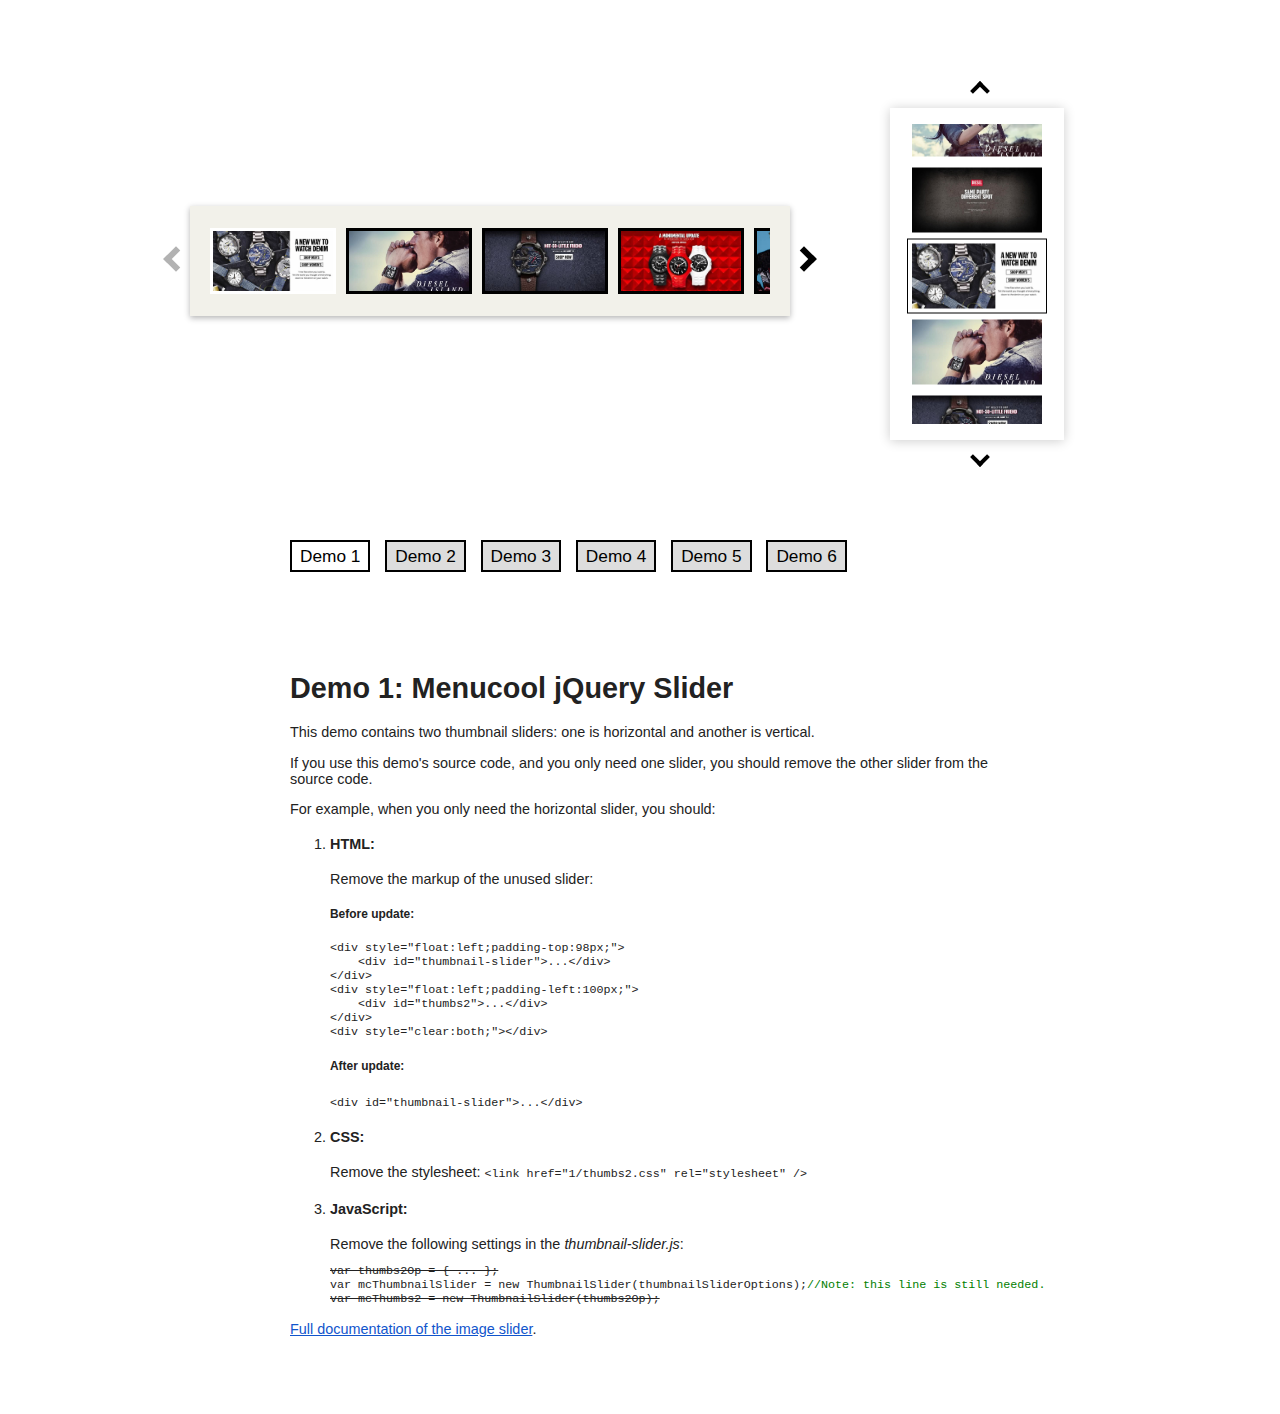
<file: slideTemp/demo1.html>
﻿<!DOCTYPE html>
<html>
<head>
    <title>Demo 1: Menucool jQuery Slider</title>
    <meta name="viewport" content="width=device-width, initial-scale=1.0" />
    <link href="1/thumbs2.css" rel="stylesheet" />
    <link href="1/thumbnail-slider.css" rel="stylesheet" type="text/css" />
    <script src="1/thumbnail-slider.js" type="text/javascript"></script>
    <style>
        body {font: normal 0.9em Arial;color: #222;}
        header {display:block; font-size:1.2em; margin-bottom:100px;}
        header a, header span {
            display: inline-block;
            padding: 4px 8px;
            margin-right: 10px;
            border: 2px solid #000;
            background: #DDD;
            color: #000;
            text-decoration: none;
            text-align: center;
            height: 20px;
        }
        header span {background:white;}
        a {color: #1155CC;}
    </style>
</head>
<body>
    <!--start-->
    <div style="max-width:900px;margin:0 auto;padding:100px 0;">

        <div style="float:left;padding-top:98px;">
            <div id="thumbnail-slider">
                <div class="inner">
                    <ul>
                        <li>
                            <a href="/">
                                <span class="thumb" style="background-image:url(img/1.jpg)">
                                    This slide demonstrates how to link the thumbnail image to another web page.
                                </span>
                            </a>
                        </li>
                        <li>
                            <a class="thumb" href="img/2.jpg"></a>
                        </li>
                        <li>
                            <a class="thumb" href="img/3.jpg"></a>
                        </li>
                        <li>
                            <a class="thumb" href="img/4.jpg"></a>
                        </li>
                        <li>
                            <a class="thumb" href="img/5.jpg"></a>
                        </li>
                        <li>
                            <a class="thumb" href="img/6.jpg"></a>
                        </li>
                        <li>
                            <a class="thumb" href="img/7.jpg"></a>
                        </li>
                        <li>
                            <a class="thumb" href="img/8.jpg"></a>
                        </li>
                        <li>
                            <a class="thumb" href="img/9.jpg"></a>
                        </li>
                        <li>
                            <a class="thumb" href="img/10.jpg"></a>
                        </li>
                        <li>
                            <a class="thumb" href="img/11.jpg"></a>
                        </li>
                        <li>
                            <a class="thumb" href="img/12.jpg"></a>
                        </li>
                    </ul>
                </div>
            </div>
        </div>

        <div style="float:left;padding-left:100px;">
            <div id="thumbs2">
                <div class="inner">
                    <ul>
                        <li>
                            <a href="/">
                                <span class="thumb" style="background-image:url(img/1.jpg)">
                                    This slide demonstrates how to link the thumbnail image to another web page.
                                </span>
                            </a>
                        </li>
                        <li>
                            <a class="thumb" href="img/2.jpg"></a>
                        </li>
                        <li>
                            <a class="thumb" href="img/3.jpg"></a>
                        </li>
                        <li>
                            <a class="thumb" href="img/4.jpg"></a>
                        </li>
                        <li>
                            <a class="thumb" href="img/5.jpg"></a>
                        </li>
                        <li>
                            <a class="thumb" href="img/6.jpg"></a>
                        </li>
                        <li>
                            <a class="thumb" href="img/7.jpg"></a>
                        </li>
                        <li>
                            <a class="thumb" href="img/8.jpg"></a>
                        </li>
                        <li>
                            <a class="thumb" href="img/9.jpg"></a>
                        </li>
                        <li>
                            <a class="thumb" href="img/10.jpg"></a>
                        </li>
                        <li>
                            <a class="thumb" href="img/11.jpg"></a>
                        </li>
                        <li>
                            <a class="thumb" href="img/12.jpg"></a>
                        </li>
                    </ul>
                </div>
            </div>
        </div>

        <div style="clear:both;"></div>

    </div>
    <!--end-->
    <div style="max-width:700px;margin:0 auto 80px;">
        <header><span>Demo 1</span> <a href="demo2.html">Demo 2</a> <a href="demo3.html">Demo 3</a> <a href="demo4.html">Demo 4</a> <a href="demo5.html">Demo 5</a> <a href="demo6.html">Demo 6</a></header>
        <h1>Demo 1: Menucool jQuery Slider</h1>
        <p>This demo contains two thumbnail sliders: one is horizontal and another is vertical.</p>
        <p>If you use this demo's source code, and you only need one slider, you should remove the other slider from the source code.</p>
        <p>For example, when you only need the horizontal slider, you should:</p>
        <ol>
            <li><h4>HTML:</h4>
            Remove the markup of the unused slider:
            <h5>Before update:</h5>
            <code><pre>&lt;div style="float:left;padding-top:98px;"&gt;
    &lt;div id="thumbnail-slider"&gt;...&lt;/div&gt;
&lt;/div&gt;
&lt;div style="float:left;padding-left:100px;"&gt;
    &lt;div id="thumbs2"&gt;...&lt;/div&gt;
&lt;/div&gt;
&lt;div style="clear:both;"&gt;&lt;/div&gt;</pre></code>
                <h5>After update:</h5>
                <code>&lt;div id="thumbnail-slider"&gt;...&lt;/div&gt;</code>
            </li>
            <li><h4>CSS:</h4>
            Remove the stylesheet:
            <code>&lt;link href="1/thumbs2.css" rel="stylesheet" /&gt;</code>
            </li>
            <li><h4>JavaScript:</h4>
            Remove the following settings in the <em>thumbnail-slider.js</em>:
            <code><pre><strike>var thumbs2Op = { ... };</strike>
var mcThumbnailSlider = new ThumbnailSlider(thumbnailSliderOptions);<span style="color:green;">//Note: this line is still needed.</span>
<strike>var mcThumbs2 = new ThumbnailSlider(thumbs2Op);</strike></pre></code>
            </li>
        </ol>
        <p><a href="http://www.menucool.com/jquery-slider">Full documentation of the image slider</a>.</p>
    </div>
</body>
</html>
</file>
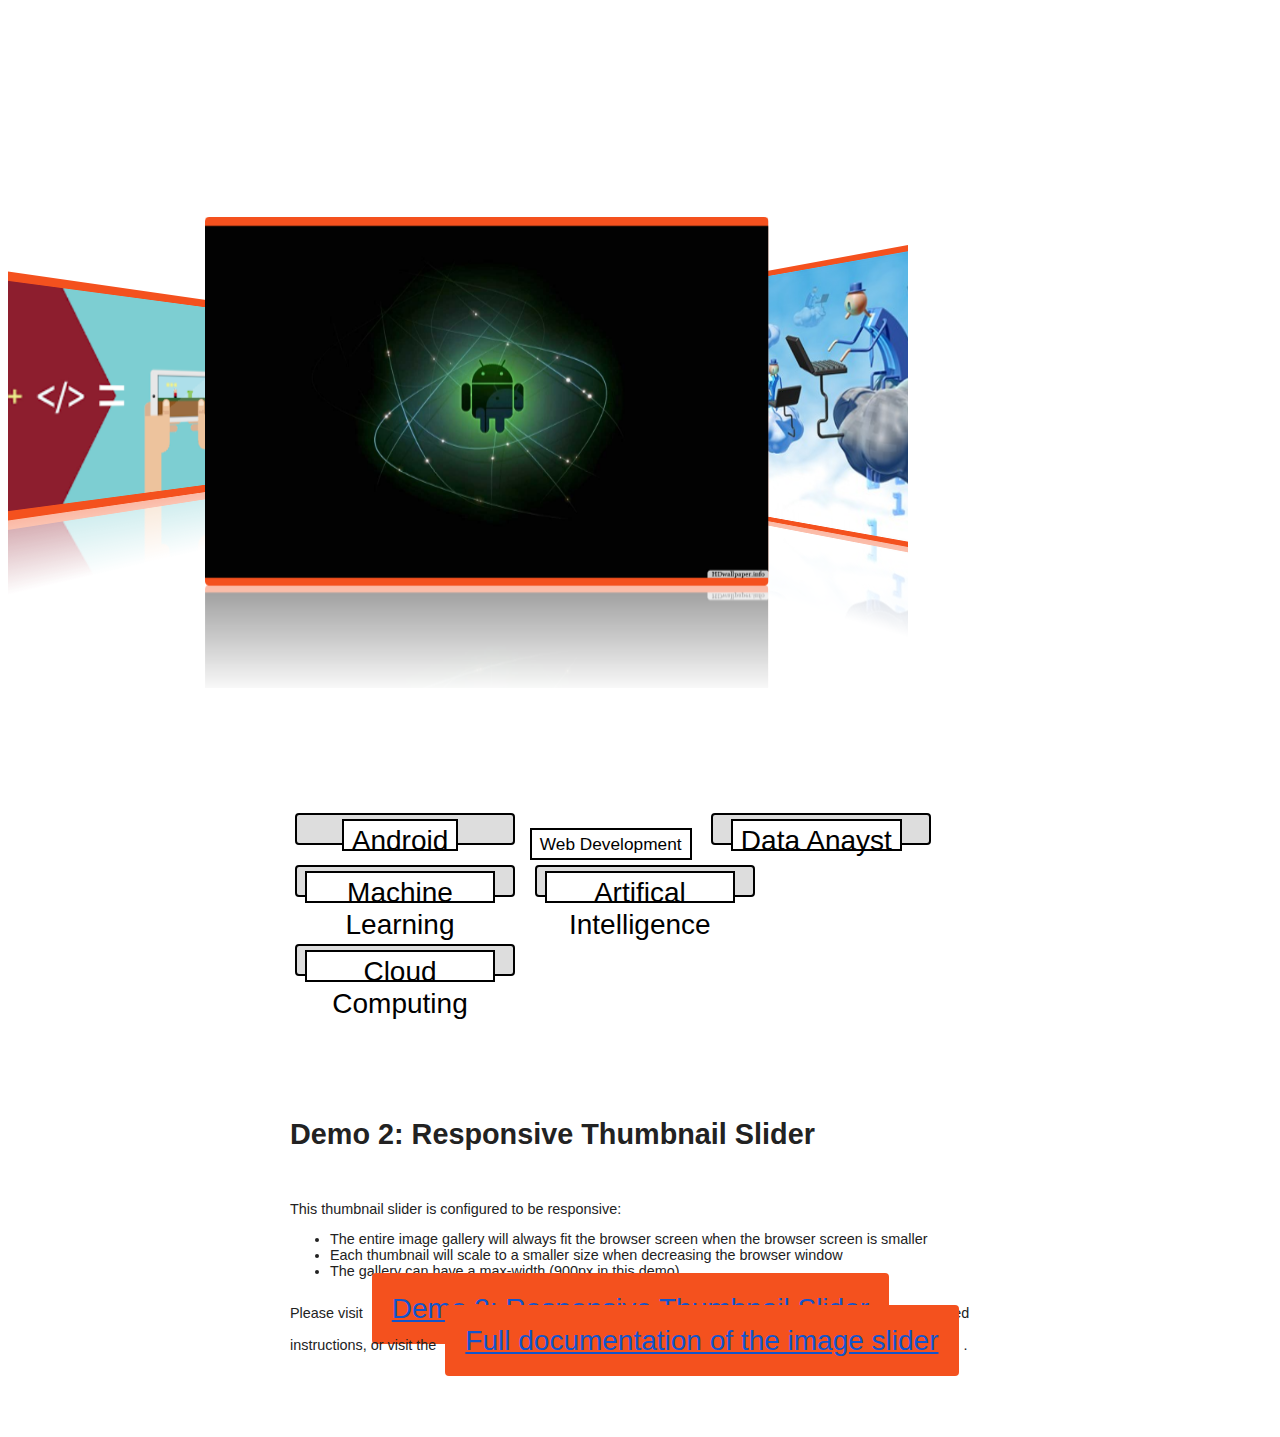
<file: slideTemp/demo2.html>
﻿<!DOCTYPE html>
<html>
<head>
    <title>Pro</title>
    <meta name="viewport" content="width=device-width, initial-scale=1.0" />
    <link href="2/thumbnail-slider.css" rel="stylesheet" type="text/css" />
    <script src="2/thumbnail-slider.js" type="text/javascript"></script>
    <style>
	
	a {
  border-radius: 4px;
  background-color: #f4511e;
  border: none;
  color: #FFFFFF;
  text-align: center;
  font-size: 28px;
  padding: 20px;
  width: 200px;
  transition: all 0.5s;
  cursor: pointer;
  margin: 5px;
}

a span {
  cursor: pointer;
  display: inline-block;
  position: relative;
  transition: 0.5s;
}

a span:after {
  content: '»';
  position: absolute;
  opacity: 0;
  top: 0;
  right: -20px;
  transition: 0.5s;
}

a:hover span {
  padding-right: 25px;
}

a:hover span:after {
  opacity: 1;
  right: 0;
}
        body {font: normal 0.9em Arial;color:#222;}
        header {display:block; font-size:1.2em;margin-bottom:100px;}
        header a, header span {
            display: inline-block;
            padding: 4px 8px;
            margin-right: 10px;
            border: 2px solid #000;
            background: #DDD;
            color: #000;
            text-decoration: none;
            text-align: center;
            height: 20px;
        }
        header span {background:white;}
        a {color: #1155CC;}
    </style>
</head>
<body>
    <!--start-->
    <div style="padding:120px 0;">
        <div id="thumbnail-slider">
            <div class="inner">
                <ul>
                    <li>
					
                        <a class="thumb" href="img/android.jpg"></a>
						
                    </li>
                    <li>
                        <a class="thumb" href="img/cloud.jpg"></a>
                    </li>
                    <li>
                        <a class="thumb" href="img/DIP.jpg"></a>
                    </li>
                    <li>
                        <a class="thumb" href="img/b5.jpg"></a>
                    </li>
                    <li>
                        <a class="thumb" href="img/Data.jpg"></a>
                    </li>
                    <li>
                        <a class="thumb" href="img/ML.jpg"></a>
                    </li>
                    <li>
                        <a class="thumb" href="img/Soft.jpg"></a>
                    </li>
                    <li>
                        <a class="thumb" href="img/Web.jpg"></a>
                    </li>
                    <li>
                        <a class="thumb" href="img/IOT.jpg"></a>
                    </li>
                    <li>
                        <a class="thumb" href="img/Game.png"></a>
                    </li>
                </ul>
            </div>
        </div>
    </div>
    <!--end-->
    <div style="width:700px;margin:0px auto 80px;">
        <header><a href="demo1.html"><span>Android</span></a> <span>Web Development</span> <a href="demo3.html"><span>Data Anayst</span</a> <a href="demo4.html"><span>Machine Learning</span></a> <a href="demo5.html"><span>Artifical Intelligence</span></a> <a href="demo6.html"><span>Cloud Computing</span></a></header>
        <h1>Demo 2: Responsive Thumbnail Slider</h1>
        <p>&nbsp;</p>
        <p>This thumbnail slider is configured to be responsive:</p>
        <ul>
            <li>The entire image gallery will always fit the browser screen when the browser screen is smaller</li>
            <li>Each thumbnail will scale to a smaller size when decreasing the browser window</li>
            <li>The gallery can have a max-width (900px in this demo)</li>
        </ul>
        <p>Please visit <a href="http://www.menucool.com/slider/thumbnail-slider-demo-2">Demo 2: Responsive Thumbnail Slider</a> for detailed instructions, or visit
        the <a href="http://www.menucool.com/jquery-slider">Full documentation of the image slider</a>.</p>
    </div>
</body>
</html>
</file>
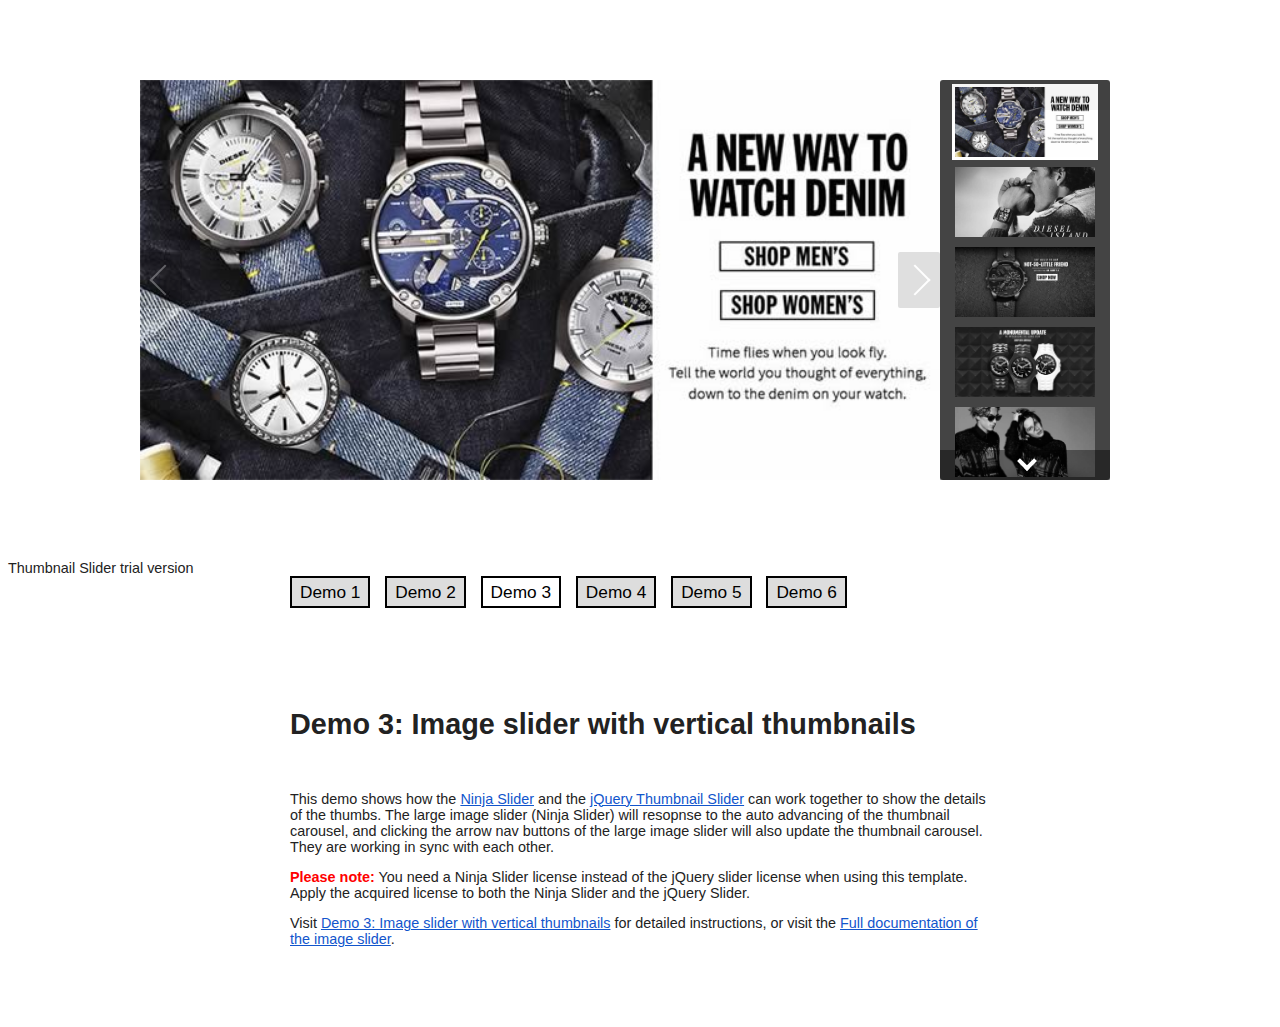
<file: slideTemp/demo3.html>
﻿<!DOCTYPE html>
<html>
<head>
    <title>Demo 3: Image slider with vertical thumbnails</title>
    <meta name="viewport" content="width=device-width, initial-scale=1.0" />
    <link href="3/ninja-slider.css" rel="stylesheet" />
    <script src="3/ninja-slider.js"></script>
    <link href="3/thumbnail-slider.css" rel="stylesheet" type="text/css" />
    <script src="3/thumbnail-slider.js" type="text/javascript"></script>
    <style>
        body {font: normal 0.9em Arial;color:#222;}
        header {display:block; font-size:1.2em;margin-bottom:100px;}
        header a, header span {
            display: inline-block;
            padding: 4px 8px;
            margin-right: 10px;
            border: 2px solid #000;
            background: #DDD;
            color: #000;
            text-decoration: none;
            text-align: center;
            height: 20px;
        }
        header span {background:white;}
        a {color: #1155CC;}
    </style>
</head>
<body>
    <!--start-->
    <div style="width:1000px;margin:80px auto;">
        <div id="ninja-slider" style="float:left;">
            <div class="slider-inner">
                <ul>
                    <li><a class="ns-img" href="img/1.jpg"></a></li>
                    <li><a class="ns-img" href="img/2.jpg"></a></li>
                    <li><a class="ns-img" href="img/3.jpg"></a></li>
                    <li><a class="ns-img" href="img/4.jpg"></a></li>
                    <li><a class="ns-img" href="img/5.jpg"></a></li>
                    <li><a class="ns-img" href="img/6.jpg"></a></li>
                    <li><a class="ns-img" href="img/7.jpg"></a></li>
                    <li><a class="ns-img" href="img/8.jpg"></a></li>
                    <li><a class="ns-img" href="img/9.jpg"></a></li>
                    <li><a class="ns-img" href="img/10.jpg"></a></li>
                    <li><a class="ns-img" href="img/11.jpg"></a></li>
                    <li><a class="ns-img" href="img/12.jpg"></a></li>
                </ul>
                <div class="fs-icon" title="Expand/Close"></div>
            </div>
        </div>
        <div id="thumbnail-slider" style="float:left;">
            <div class="inner">
                <ul>
                    <li>
                        <a class="thumb" href="img/1.jpg"></a>
                    </li>
                    <li>
                        <a class="thumb" href="img/2.jpg"></a>
                    </li>
                    <li>
                        <a class="thumb" href="img/3.jpg"></a>
                    </li>
                    <li>
                        <a class="thumb" href="img/4.jpg"></a>
                    </li>
                    <li>
                        <a class="thumb" href="img/5.jpg"></a>
                    </li>
                    <li>
                        <a class="thumb" href="img/6.jpg"></a>
                    </li>
                    <li>
                        <a class="thumb" href="img/7.jpg"></a>
                    </li>
                    <li>
                        <a class="thumb" href="img/8.jpg"></a>
                    </li>
                    <li>
                        <a class="thumb" href="img/9.jpg"></a>
                    </li>
                    <li>
                        <a class="thumb" href="img/10.jpg"></a>
                    </li>
                    <li>
                        <a class="thumb" href="img/11.jpg"></a>
                    </li>
                    <li>
                        <a class="thumb" href="img/12.jpg"></a>
                    </li>
                </ul>
            </div>
        </div>
        <div style="clear:both;"></div>
    </div>
    <!--end-->
    <div style="width:700px;margin:0 auto 80px;">
        <header><a href="demo1.html">Demo 1</a> <a href="demo2.html">Demo 2</a> <span>Demo 3</span> <a href="demo4.html">Demo 4</a> <a href="demo5.html">Demo 5</a> <a href="demo6.html">Demo 6</a></header>
        <h1>Demo 3: Image slider with vertical thumbnails</h1>
        <p>&nbsp;</p>
        <p>
            This demo shows how the <a href="http://www.menucool.com/responsive-slider">Ninja Slider</a> and the <a href="http://www.menucool.com/jquery-slider">jQuery Thumbnail Slider</a> can work together to show the details of the thumbs.
   The large image slider (Ninja Slider) will resopnse to the auto advancing of the thumbnail carousel,
   and clicking the arrow nav buttons of the large image slider will also update the thumbnail carousel. They are working in sync with each other.
        </p>
        <p><b style="color:red;">Please note:</b> You need a Ninja Slider license instead of the jQuery slider license when using this template. Apply the acquired license to both the Ninja Slider and the jQuery Slider.</p>
        <p>
            Visit <a href="http://www.menucool.com/slider/thumbnail-slider-demo-3">Demo 3: Image slider with vertical thumbnails</a> for detailed instructions, or
            visit the <a href="http://www.menucool.com/jquery-slider">Full documentation of the image slider</a>.
        </p>
    </div>
</body>
</html>
</file>
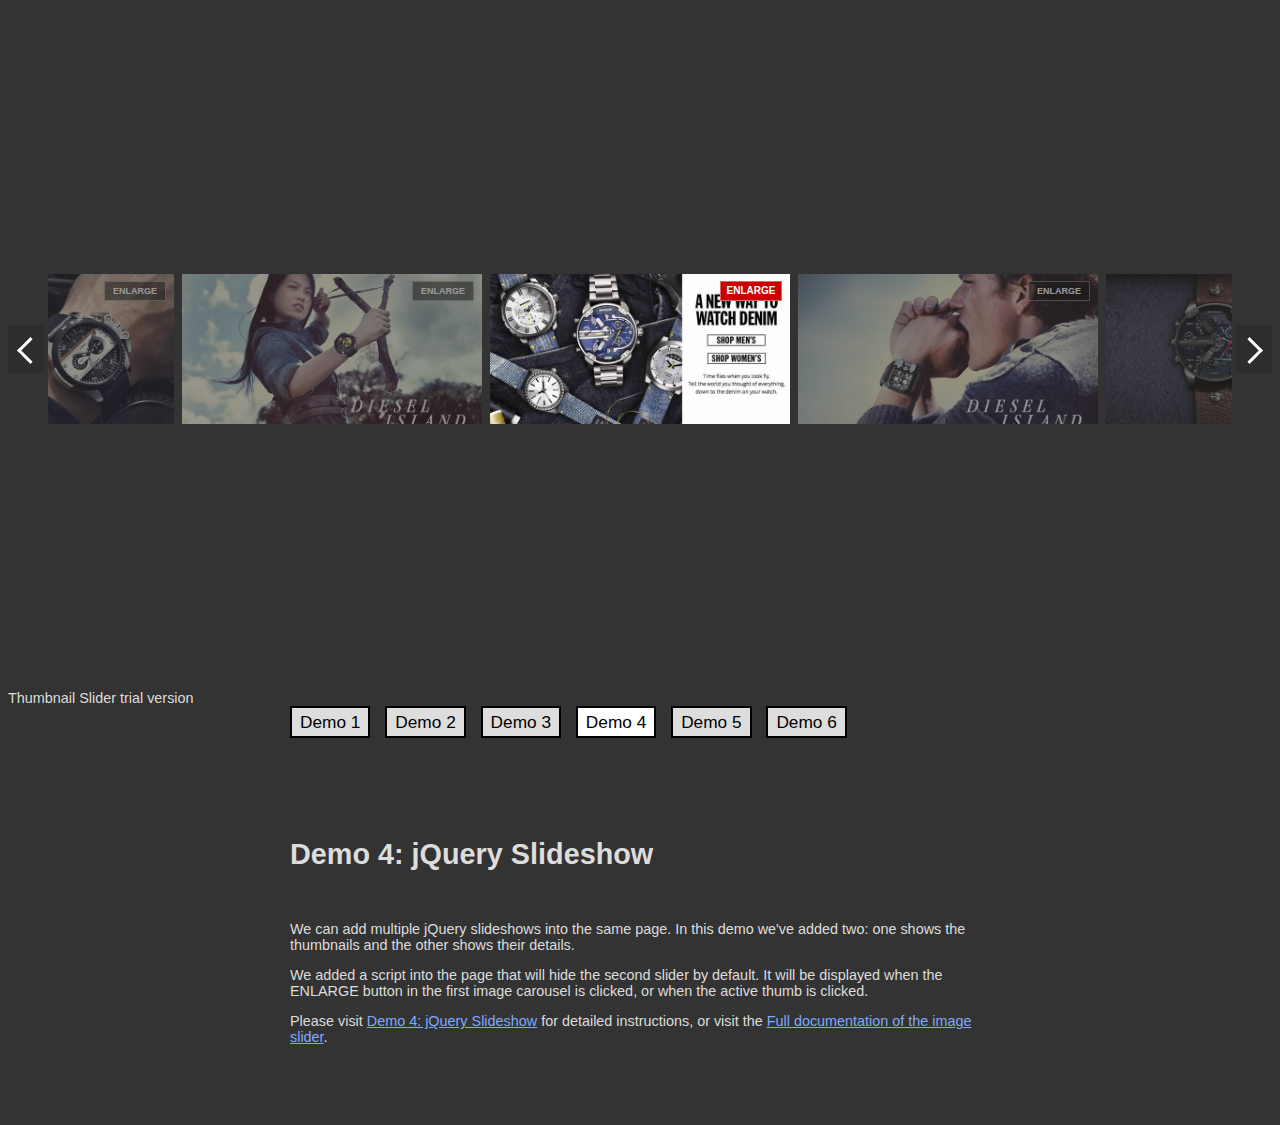
<file: slideTemp/demo4.html>
﻿<!DOCTYPE html>
<html>
<head>
    <title>Demo 4: jQuery Slideshow</title>
    <meta name="viewport" content="width=device-width, initial-scale=1.0" />
    <link href="4/thumbs2.css" rel="stylesheet" />
    <link href="4/thumbnail-slider.css" rel="stylesheet" />
    <script src="4/thumbnail-slider.js" type="text/javascript"></script>
    <style>
        body {font: normal 0.9em Arial;color:#ddd;background:#333;}
        header {display:block; font-size:1.2em;margin-bottom:100px;}
        header a, header span {
            display: inline-block;
            padding: 4px 8px;
            margin-right: 10px;
            border: 2px solid #000;
            background: #DDD;
            color: #000;
            text-decoration: none;
            text-align: center;
            height: 20px;
        }
        header span {background:white;}
        a {color:#7fa9fe;}
    </style>
</head>
<body>
    <!--start-->
    <div style="padding:260px 0;background:#333;">
        <div id="thumbnail-slider">
            <div class="inner">
                <ul>
                    <li>
                        <a class="thumb" href="img/1.jpg"></a>
                    </li>
                    <li>
                        <a class="thumb" href="img/2.jpg"></a>
                    </li>
                    <li>
                        <a class="thumb" href="img/3.jpg"></a>
                    </li>
                    <li>
                        <a class="thumb" href="img/4.jpg"></a>
                    </li>
                    <li>
                        <a class="thumb" href="img/5.jpg"></a>
                    </li>
                    <li>
                        <a class="thumb" href="img/6.jpg"></a>
                    </li>
                    <li>
                        <a class="thumb" href="img/7.jpg"></a>
                    </li>
                    <li>
                        <a class="thumb" href="img/8.jpg"></a>
                    </li>
                    <li>
                        <a class="thumb" href="img/9.jpg"></a>
                    </li>
                    <li>
                        <a class="thumb" href="img/10.jpg"></a>
                    </li>
                    <li>
                        <a class="thumb" href="img/11.jpg"></a>
                    </li>
                    <li>
                        <a class="thumb" href="img/2.jpg"></a>
                    </li>
                    <li>
                        <a class="thumb" href="img/3.jpg"></a>
                    </li>
                    <li>
                        <a class="thumb" href="img/4.jpg"></a>
                    </li>
                    <li>
                        <a class="thumb" href="img/5.jpg"></a>
                    </li>
                    <li>
                        <a class="thumb" href="img/6.jpg"></a>
                    </li>
                    <li>
                        <a class="thumb" href="img/7.jpg"></a>
                    </li>
                    <li>
                        <a class="thumb" href="img/8.jpg"></a>
                    </li>
                    <li>
                        <a class="thumb" href="img/9.jpg"></a>
                    </li>
                    <li>
                        <a class="thumb" href="img/10.jpg"></a>
                    </li>
                    <li>
                        <a class="thumb" href="img/11.jpg"></a>
                    </li>
                </ul>
            </div>
        </div>
        <div id="thumbs2" style="display:none;">
            <div class="inner">
                <ul>
                    <li>
                        <a class="thumb" href="img/1.jpg"></a>
                    </li>
                    <li>
                        <a class="thumb" href="img/2.jpg"></a>
                    </li>
                    <li>
                        <a class="thumb" href="img/3.jpg"></a>
                    </li>
                    <li>
                        <a class="thumb" href="img/4.jpg"></a>
                    </li>
                    <li>
                        <a class="thumb" href="img/5.jpg"></a>
                    </li>
                    <li>
                        <a class="thumb" href="img/6.jpg"></a>
                    </li>
                    <li>
                        <a class="thumb" href="img/7.jpg"></a>
                    </li>
                    <li>
                        <a class="thumb" href="img/8.jpg"></a>
                    </li>
                    <li>
                        <a class="thumb" href="img/9.jpg"></a>
                    </li>
                    <li>
                        <a class="thumb" href="img/10.jpg"></a>
                    </li>
                    <li>
                        <a class="thumb" href="img/11.jpg"></a>
                    </li>
                    <li>
                        <a class="thumb" href="img/2.jpg"></a>
                    </li>
                    <li>
                        <a class="thumb" href="img/3.jpg"></a>
                    </li>
                    <li>
                        <a class="thumb" href="img/4.jpg"></a>
                    </li>
                    <li>
                        <a class="thumb" href="img/5.jpg"></a>
                    </li>
                    <li>
                        <a class="thumb" href="img/6.jpg"></a>
                    </li>
                    <li>
                        <a class="thumb" href="img/7.jpg"></a>
                    </li>
                    <li>
                        <a class="thumb" href="img/8.jpg"></a>
                    </li>
                    <li>
                        <a class="thumb" href="img/9.jpg"></a>
                    </li>
                    <li>
                        <a class="thumb" href="img/10.jpg"></a>
                    </li>
                    <li>
                        <a class="thumb" href="img/11.jpg"></a>
                    </li>
                </ul>
            </div>
            <div id="closeBtn">CLOSE</div>
        </div>

        <script>
            //Note: this script should be placed at the bottom of the page, or after the slider markup. It cannot be placed in the head section of the page.
            var thumbs1 = document.getElementById("thumbnail-slider");
            var thumbs2 = document.getElementById("thumbs2");
            var closeBtn = document.getElementById("closeBtn");
            var slides = thumbs1.getElementsByTagName("li");
            for (var i = 0; i < slides.length; i++) {
                slides[i].index = i;
                slides[i].onclick = function (e) {
                    var li = this;
                    var clickedEnlargeBtn = false;
                    if (e.offsetX > 220 && e.offsetY < 25) clickedEnlargeBtn = true;
                    if (li.className.indexOf("active") != -1 || clickedEnlargeBtn) {
                        thumbs2.style.display = "block";
                        mcThumbs2.init(li.index);
                    }
                };
            }

            thumbs2.onclick = closeBtn.onclick = function (e) {
                //This event will be triggered only when clicking the area outside the thumbs or clicking the CLOSE button
                thumbs2.style.display = "none";
            };
        </script>
    </div>
    <!--end-->
    <div style="max-width:700px;margin:0 auto 80px;background:#333;">
        <header><a href="demo1.html">Demo 1</a> <a href="demo2.html">Demo 2</a> <a href="demo3.html">Demo 3</a> <span>Demo 4</span> <a href="demo5.html">Demo 5</a> <a href="demo6.html">Demo 6</a></header>
        <h1>Demo 4: jQuery Slideshow</h1>
        <p>&nbsp;</p>
        <p>
            We can add multiple jQuery slideshows into the same page. In this demo we've added two: one shows the thumbnails and the other shows their details.
        </p>
        <p>We added a script into the page that will hide the second slider by default. It will be displayed when the ENLARGE button in the first image carousel is clicked, or when the active thumb is clicked.</p>
        <p>Please visit <a href="http://www.menucool.com/slider/jquery-slideshow">Demo 4: jQuery Slideshow</a> for detailed instructions, or visit the <a href="http://www.menucool.com/jquery-slider">Full documentation of the image slider</a>.</p>

    </div>
</body>
</html>
</file>
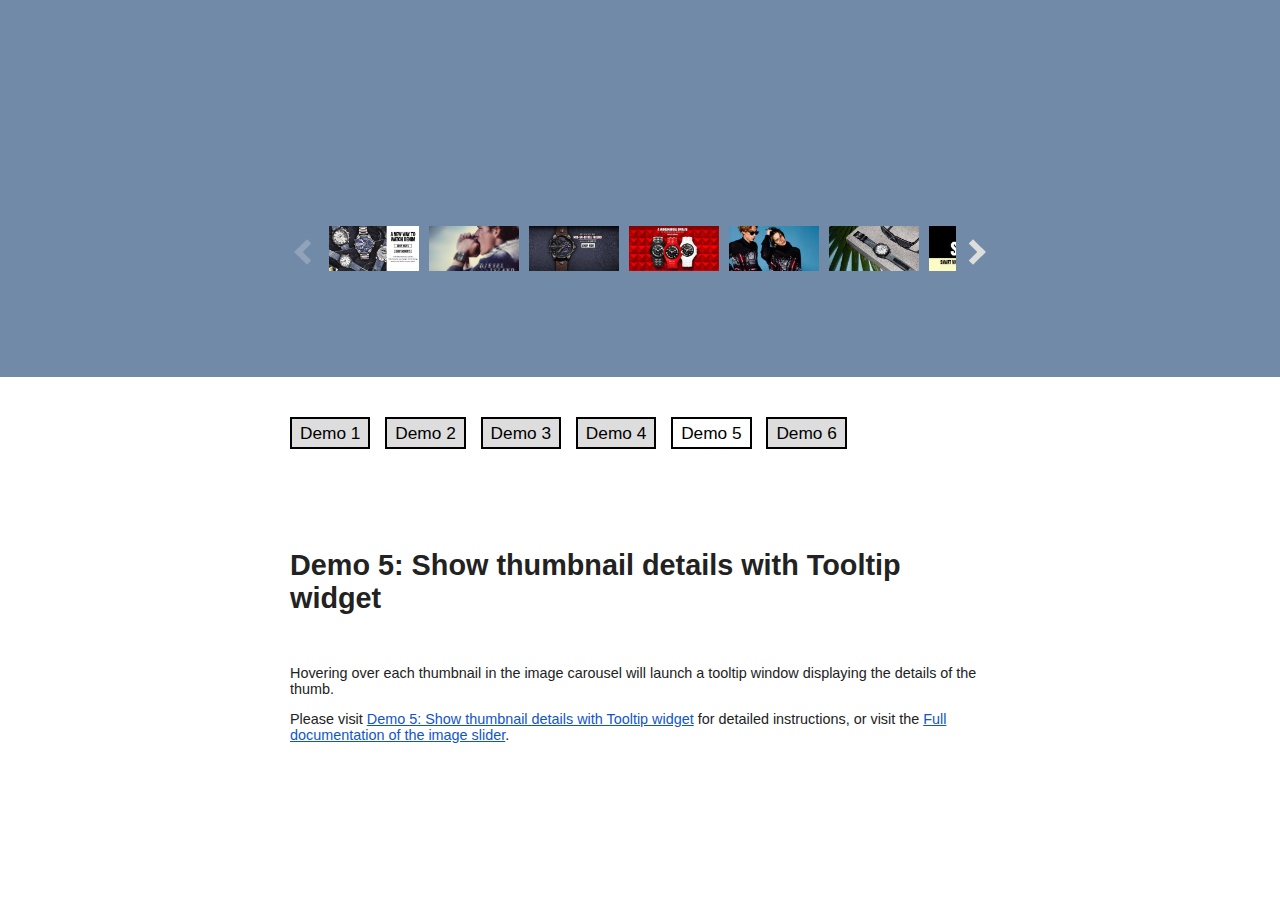
<file: slideTemp/demo5.html>
﻿<!DOCTYPE html>
<html>
<head>
    <title>Demo 5: Show thumbnail details with Tooltip widget</title>
    <meta name="viewport" content="width=device-width, initial-scale=1.0" />
    <link href="5/tooltip.css" rel="stylesheet" />
    <script src="5/tooltip.js"></script>
    <link href="5/thumbnail-slider.css" rel="stylesheet" type="text/css" />
    <script src="5/thumbnail-slider.js" type="text/javascript"></script>
    <style>
        body {font: normal 0.9em Arial;color: #222;margin:0;}
        header {display: block;font-size: 1.2em;margin-bottom:100px;}        
        header a, header span {
            display: inline-block;
            padding: 4px 8px;
            margin-right: 10px;
            border: 2px solid #000;
            background: #DDD;
            color: #000;
            text-decoration: none;
            text-align: center;
            height: 20px;
        }
        header span {background:white;}
        a {color: #1155CC;}
    </style>
</head>
<body>
    <!--start-->
    <div style="padding:220px 0 100px;background:#708aa8; ">
        <div id="thumbnail-slider">
            <div class="inner">
                <ul>
                    <li>
                        <a href="/">
                            <div class="thumb" style="background-image:url(img/1.jpg)">
                                <h3>Links to the Homepage</h3>
                                This slide demonstrates how to link the thumbnail image to another web page.
                            </div>
                        </a>
                    </li>
                    <li>
                        <a class="thumb" href="img/2.jpg">
                            <h3>Pellentesque at Felis</h3>
                            Nulla porttitor fringilla dui vel pulvinar. Nam sodales, diam eu faucibus convallis.
                        </a>
                    </li>
                    <li>
                        <a class="thumb" href="img/3.jpg">
                            <h3>Condimentum Posuere</h3>
                            Sed tincidunt mi ut ligula rutrum dictum. Nam varius in nunc eget viverra.
                        </a>
                    </li>
                    <li>
                        <a class="thumb" href="img/4.jpg">
                            <h3>Lorem Ipsum</h3>
                            Ut enim ad minim veniam, quis nostrud exercitation ullamco laboris nisi ut aliquip.
                        </a>
                    </li>
                    <li>
                        <a class="thumb" href="img/5.jpg">
                            <h3>Mauris Suscipit</h3>
                            Quisque luctus, dui nec condimentum interdum et sodales nulla ante at nunc.
                        </a>
                    </li>
                    <li>
                        <a class="thumb" href="img/6.jpg">
                            <h3>Felis at Volutpat</h3>
                            Maecenas volutpat accumsan nibh ut gravida. Praesent id laoreet libero. Felis at volutpat egestas.
                        </a>
                    </li>
                    <li>
                        <a class="thumb" href="img/7.jpg">
                            <h3>Quisque Quam Eros</h3>
                            Vivamus dictum pulvinar sem in ultricies. Vestibulum sit amet posuere dui.
                        </a>
                    </li>
                    <li>
                        <a class="thumb" href="img/8.jpg">
                            <h3>Duis Faucibus Aliquam Tincidunt</h3>
                            Nunc tempor massa in purus lobortis dapibus ac eget nulla.
                        </a>
                    </li>
                    <li>
                        <a class="thumb" href="img/9.jpg">
                            <h3>Aliquam Rutrum Condimentum</h3>
                            Fusce quis eros vitae mauris porta vulputate non et orci. A convallis augue aliquet at.
                        </a>
                    </li>
                    <li>
                        <a class="thumb" href="img/10.jpg">
                            <h3>Mauris a Imperdiet</h3>
                            In blandit quam. Mauris iaculis libero consequat elit molestie, sed lobortis lorem posuere.
                        </a>
                    </li>
                    <li>
                        <a class="thumb" href="img/11.jpg">
                            <h3>Nulla Aliquet Eros Tellus</h3>
                            Eget semper lacus mollis vel. Mauris ut placerat dui, sit amet tristique tellus.
                        </a>
                    </li>
                    <li>
                        <a class="thumb" href="img/12.jpg">
                            <h3>Cras Viverra Nisi Purus</h3>
                            At gravida nunc condimentum id. Morbi gravida accumsan mauris at scelerisque
                        </a>
                    </li>
                </ul>
            </div>
        </div>
    </div>
    <script>
        //Note: this script should be placed at the bottom of the page, or after the slider markup. It cannot be placed in the head section of the page.
        var slides = document.getElementById("thumbnail-slider").getElementsByTagName("li");
        for (var i = 0; i < slides.length; i++) {
            slides[i].onmouseover = function (e) {
                var li = this;
                if (li.thumb) {
                    var content = "<div class='tip-wrap' style='background-image:url(" + li.thumbSrc + ");'><div class='tip-text'>" + li.thumb.innerHTML + "</div></div>";
                    tooltip.pop(li, content);
                }
            };
        }
    </script>
    <!--end-->
    <div style="width:700px;margin:40px auto 80px;">
        <header><a href="demo1.html">Demo 1</a> <a href="demo2.html">Demo 2</a> <a href="demo3.html">Demo 3</a> <a href="demo4.html">Demo 4</a> <span>Demo 5</span> <a href="demo6.html">Demo 6</a></header>
        <h1>Demo 5: Show thumbnail details with Tooltip widget</h1>
        <p>&nbsp;</p>
        <p>Hovering over each thumbnail in the image carousel will launch a tooltip window displaying the details of the thumb.</p>
        <p>Please visit <a href="http://www.menucool.com/slider/slider-with-tooltip">Demo 5: Show thumbnail details with Tooltip widget</a> for detailed instructions, or 
            visit the <a href="http://www.menucool.com/jquery-slider">Full documentation of the image slider</a>.</p>
    </div>
</body>
</html>
</file>
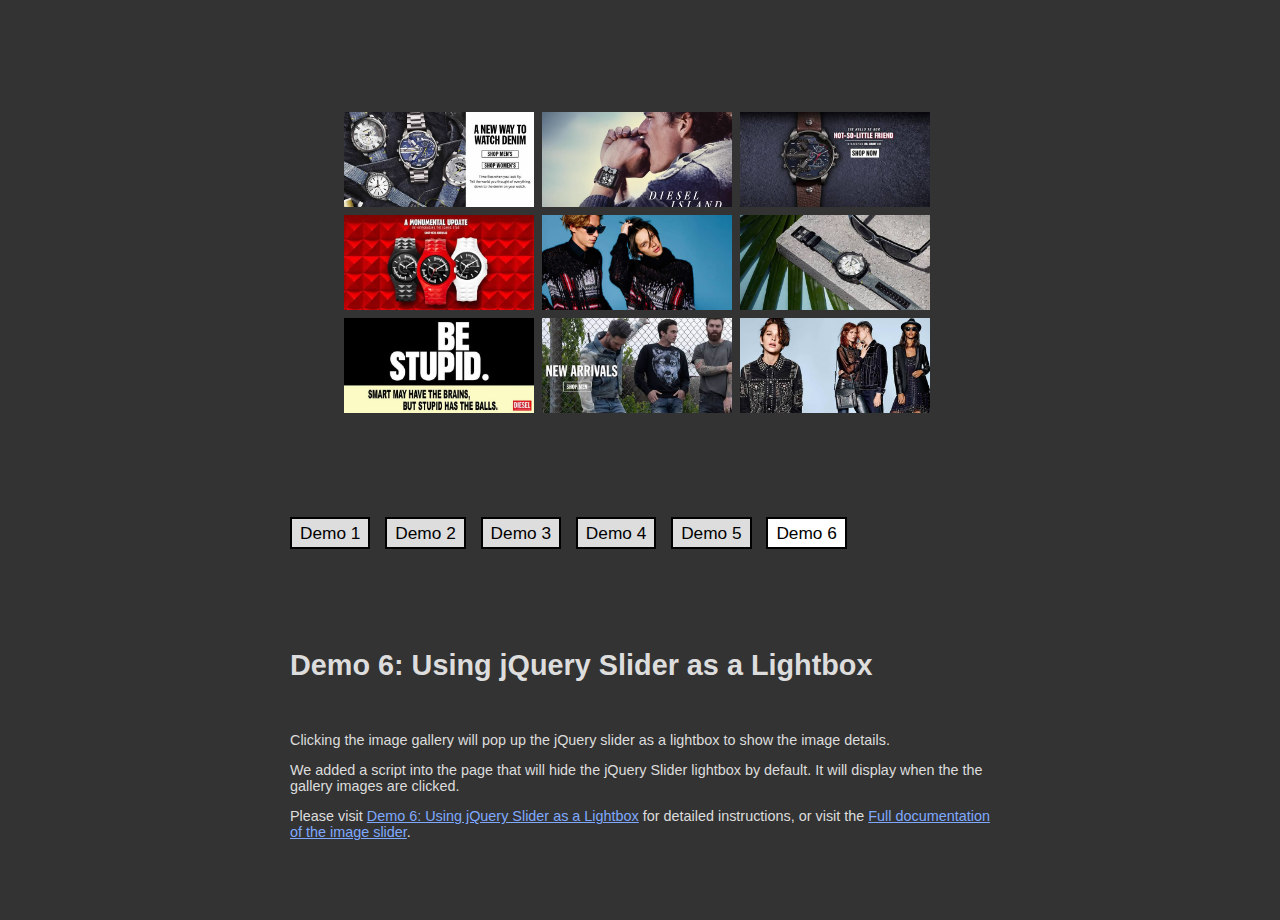
<file: slideTemp/demo6.html>
﻿<!DOCTYPE html>
<html>
<head>
    <title>Demo 6: Using jQuery Slider as a Lightbox</title>
    <meta name="viewport" content="width=device-width, initial-scale=1.0" />
    <link href="6/thumbnail-slider.css" rel="stylesheet" />
    <script src="6/thumbnail-slider.js" type="text/javascript"></script>
    <style>
        body {font: normal 0.9em Arial;color:#ddd;background:#333;}
        header {display:block; font-size:1.2em;margin-bottom:100px;}
        header a, header span {
            display: inline-block;
            padding: 4px 8px;
            margin-right: 10px;
            border: 2px solid #000;
            background: #DDD;
            color: #000;
            text-decoration: none;
            text-align: center;
            height: 20px;
        }
        header span {background:white;}
        a {color:#7fa9fe;}
    </style>
</head>
<body>
    <!--start-->
    <div style="padding:100px 0;background:#333;">
        <div id="thumbnail-slider" style="display:none;">
            <div class="inner">
                <ul>
                    <li>
                        <a class="thumb" href="img/1.jpg"></a>
                    </li>
                    <li>
                        <a class="thumb" href="img/2.jpg"></a>
                    </li>
                    <li>
                        <a class="thumb" href="img/3.jpg"></a>
                    </li>
                    <li>
                        <a class="thumb" href="img/4.jpg"></a>
                    </li>
                    <li>
                        <a class="thumb" href="img/5.jpg"></a>
                    </li>
                    <li>
                        <a class="thumb" href="img/6.jpg"></a>
                    </li>
                    <li>
                        <a class="thumb" href="img/7.jpg"></a>
                    </li>
                    <li>
                        <a class="thumb" href="img/8.jpg"></a>
                    </li>
                    <li>
                        <a class="thumb" href="img/9.jpg"></a>
                    </li>
                </ul>
            </div>
            <div id="closeBtn">CLOSE</div>
        </div>

        <ul id="myGallery">
            <li><img src="img/1.jpg" /></li>
            <li><img src="img/2.jpg" /></li>
            <li><img src="img/3.jpg" /></li>
            <li><img src="img/4.jpg" /></li>
            <li><img src="img/5.jpg" /></li>
            <li><img src="img/6.jpg" /></li>
            <li><img src="img/7.jpg" /></li>
            <li><img src="img/8.jpg" /></li>
            <li><img src="img/9.jpg" /></li>
        </ul>

        <div style="clear:both;"></div>
        <script>
            //Note: this script should be placed at the bottom of the page, or after the slider markup. It cannot be placed in the head section of the page.
            var thumbSldr = document.getElementById("thumbnail-slider");
            var closeBtn = document.getElementById("closeBtn");
            var galleryImgs = document.getElementById("myGallery").getElementsByTagName("li");
            for (var i = 0; i < galleryImgs.length; i++) {
                galleryImgs[i].index = i;
                galleryImgs[i].onclick = function (e) {
                    var li = this;
                    thumbSldr.style.display = "block";
                    mcThumbnailSlider.init(li.index);
                };
            }

            thumbSldr.onclick = closeBtn.onclick = function (e) {
                //This event will be triggered only when clicking the area outside the thumbs or clicking the CLOSE button
                thumbSldr.style.display = "none";
            };
        </script>
    </div>

    <!--end-->
    <div style="max-width:700px;margin:0 auto 80px;background:#333;">
        <header><a href="demo1.html">Demo 1</a> <a href="demo2.html">Demo 2</a> <a href="demo3.html">Demo 3</a> <a href="demo4.html">Demo 4</a> <a href="demo5.html">Demo 5</a> <span>Demo 6</span></header>
        <h1>Demo 6: Using jQuery Slider as a Lightbox</h1>
        <p>&nbsp;</p>
        <p>
            Clicking the image gallery will pop up the jQuery slider as a lightbox to show the image details.
        </p>
        <p>We added a script into the page that will hide the jQuery Slider lightbox by default. It will display when the the gallery images are clicked.</p>
        <p>Please visit <a href="http://www.menucool.com/slider/jquery-slider-lightbox">Demo 6: Using jQuery Slider as a Lightbox</a> for detailed instructions, or 
            visit the <a href="http://www.menucool.com/jquery-slider">Full documentation of the image slider</a>.</p>

    </div>
</body>
</html>
</file>
<file: slideTemp/3/ninja-slider.css>
/* Visit http://www.menucool.com/responsive-slider for instructions */

#ninja-slider {
    width:800px;
    background:#333;
    padding: 0px;

    margin:0 auto;
    overflow:hidden;
    box-sizing:border-box;
}

#ninja-slider.fullscreen {
    background:black;
}

#ninja-slider div.fs-icon {
    top:10px;
    right:6px;
    width:60px;
    height:26px;
    background: rgba(0,0,0,0.3);
    z-index:2;
    color:white;
    text-align:center;
    font:bold 11px/26px arial;
    border:1px solid rgba(255,255,255,0.3);
    border-radius:2px;
    opacity:0;
    -webkit-transition:opacity 0.8s;
    transition:opacity 0.8s;
}

#ninja-slider .slider-inner:hover div.fs-icon,
#ninja-slider.fullscreen div.fs-icon {
    opacity: 1;
}

#ninja-slider div.fs-icon::before {    
    content:"EXPAND";
    display:block;
}

#ninja-slider.fullscreen div.fs-icon::before {
    content:"CLOSE";
}

#ninja-slider .slider-inner {
    margin:0 auto;/*center-aligned */
    font-size:0px;
    position:relative;
    box-sizing:border-box;
}

#ninja-slider.fullscreen .slider-inner {
    width:100%;
    max-width:950px;
}

#ninja-slider ul {
    /*width:100%;*/

    /*overflow:hidden;*/
    position:relative;
    list-style:none;
    padding:0;
    box-sizing:border-box;
    touch-action:pan-y;
}

#ninja-slider li {
    
    width:100%;
    height:100%;
    top:0;
    left:0;
    position: absolute;
    font-size:12px;
    list-style:none;
    margin:0;
    padding:0;
    opacity:0;
    overflow:hidden;
    box-sizing:border-box;
}

#ninja-slider li.ns-show {
    opacity:1;
}


/* --------- slider image ------- */  
#ninja-slider .ns-img {
    background-color:rgba(0,0,0,0.3);
    background-size:contain;/*Note: If transitionType is zoom, it will be overridden to cover.*/

    /*decorate border*/
    box-shadow: 0 1px 5px rgba(0,0,0,.8),inset 0 0 2px rgba(255,255,255,.4);

    cursor:default;
    display:block;
    position: absolute;
    width:100%;
    height:100%;
    background-repeat:no-repeat;
    background-position:center center;
}


/* ---------If there are videos ------- */ 
#ninja-slider .video, .video-playbutton-layer 
{
    top:0; left:0; border:0;
    width: 100%;height: 100%;
    text-align: center;
    background: black;
    position: absolute;    
}

/* And if you have added the HTML: <div class="video-playbutton-layer"></div> */
.video-playbutton-layer {
    background: transparent url(../css-img/video.png) no-repeat center center;
}

/* And if you have YouTube or Vimeo */
#ninja-slider div.stopVideoIcon 
{
    position:absolute;
    width:30px;height:30px;
    top:0;right:0px;
    margin:0 0 6px 6px;
    background:rgba(0,0,0,0.7);
    border-bottom-left-radius:4px;
    cursor:pointer;
}
#ninja-slider div.stopVideoIcon::before {
    content:"+";
    color:white;
    font:bold 30px/30px arial;
    -webkit-transform:rotate(45deg);
    transform: rotate(45deg);
    display:block;
}


/* ---------Arrow buttons ------- */   
/* The arrow button id should be: slider id + ("-prev", "-next", and "-pause-play") */   
#ninja-slider-pause-play { display:none;} 

#ninja-slider-prev, #ninja-slider-next
{
    position: absolute;
    display:inline-block;
    width:42px;
    height:56px;
    line-height:56px;
    top: 50%;
    margin-top:-28px;
    background-color:rgba(0,0,0,0.4);
    background-color:#ccc\9;/*IE8 hack*/
    backface-visibility:hidden;
    color:white;
    overflow:hidden;
    white-space:nowrap;
    -webkit-user-select: none;
    user-select:none;
    border-radius:2px;
    z-index:10;
    opacity:0.3; 
    font-family:sans-serif;   
    font-size:13px;
    cursor:pointer;
    -webkit-transition:all 0.7s;
    transition:all 0.7s;
}
#ninja-slider-prev:hover, #ninja-slider-next:hover {
    opacity:1;
}

#ninja-slider.fullscreen #ninja-slider-prev:hover, #ninja-slider.fullscreen #ninja-slider-next:hover {
    width:90px;
}

#ninja-slider-prev {
    left: 0;
}

#ninja-slider-next {
    right: 0;
}

#ninja-slider.fullscreen #ninja-slider-prev {
    left: -50px; 
    opacity:1; 
}
#ninja-slider.fullscreen #ninja-slider-next {
    right: -50px;
    opacity:1; 
}

/*pagination within the prev/next buttons*/
#ninja-slider-prev div {opacity:0;margin-left:30px;transition:opacity 0.7s;}
#ninja-slider-next div {opacity:0;margin-right:30px;transition:opacity 0.7s;}
#ninja-slider.fullscreen #ninja-slider-prev:hover div {opacity:1;}
#ninja-slider.fullscreen #ninja-slider-next:hover div {opacity:1;}
/* arrows */
#ninja-slider-prev::before, #ninja-slider-next::before {
    position: absolute;
    top: 17px;
    content: "";
    display: inline-block;
    width: 20px;
    height: 20px;
    border-left: 2px solid white;
    border-top: 2px solid white;
}

#ninja-slider-prev::before {
    -ms-transform:rotate(-45deg);/*IE 9*/
    -webkit-transform:rotate(-45deg);
    transform: rotate(-45deg);
    backface-visibility:hidden;
    left:14px;
}

#ninja-slider-next::before {
    -ms-transform:rotate(135deg);/*IE 9*/
    -webkit-transform:rotate(135deg);
    transform: rotate(135deg);
    backface-visibility:hidden;
    right:14px;
}



/*------ pager(nav bullets) ------*/      
/* The pager id should be: slider id + "-pager" */

#ninja-slider-pager { display:none;}
   

#ninja-slider-pager, #ninja-slider-prev, #ninja-slider-next, #ninja-slider-pause-play
{
    -webkit-touch-callout: none;
    -webkit-user-select: none;
    user-select: none;
}
</file>
<file: slideTemp/5/tooltip.css>
﻿/* www.menucool.com/tooltip/javascript-tooltip */

.tip-wrap {background-size:contain;background-repeat:no-repeat;}

.tip-text {width:360px;margin-left:240px;color:#666;background-color:#fff;padding:20px;}

/*For tooltip target element that has set class="tooltip" */
.tooltip {text-decoration: none; border-bottom:1px dotted #36c;color: #36c; outline: none;}

/*For tooltip box*/
#mcTooltip 
{
    line-height:16px;
    border-width: 0px;   
    border-color:#999;
    color:#000; 
    padding:0px;
    font-size: 16px;
    font-family: Verdana, Arial;
    border-radius:4px;
    background-color:white;
}

#mcTooltip.no-padding
{
    padding:0;
    box-shadow: 0 8px 18px rgba(0,0,0,0.7);
}

#mcTooltip, #mcttCo b {
    box-shadow: 0 1px 4px rgba(0,0,0,0.5);
}

/* For hyperlink within tooltip */
#mcTooltip a { color:#36c; }

/*Close button. Available when sticky or overlay has been set to true, or is on touch-enabled devices. */
#mcttCloseButton
{ 
    border-radius:4px;
    width:18px;
    height:18px;
    margin-right:2px;
    margin-top:2px;
    background:black;    
}

/*Close button X symbol*/
#mcttCloseButton:after {
    font:normal 38px/18px arial, sans-serif;
    color:white;
    top:0;left:-2px;
}

/*Give the close button a bigger size on smaller devices*/
@media only screen and (max-width: 736px) {
    #mcttCloseButton {
        width:28px;
        height:28px;
    }
    #mcttCloseButton:after {
        font-size:48px;
        line-height:28px;
    }    
} 

/* Useful when overlay has been set to true or 1 in JS */
#mcOverlay 
{
    background-color: rgba(255,255,255,0.8);
    display:none;top:0;left:0;width:100%;height: 100%;overflow:visible;z-index:4; 
}
#mcTooltip img {border:0;vertical-align:middle;}

/*The settings below should remain unchanged*/
#mcTooltipWrapper {position:absolute;visibility:hidden;overflow:visible;z-index:9999999999;top:-2000px;}
#mcTooltip {float:left;border-style:solid;position:relative;overflow:hidden;}
.mcTooltipInner {float:left;position:relative;width:auto;height:auto;}
#mcttCo,  #mcttCo b{position:absolute;overflow:hidden;}

/*compatible with bootstrap*/
#mcTooltip, #mcTooltip div {box-sizing:content-box;}
</file>
<file: slideTemp/1/thumbs2.css>
/* http://www.menucool.com/jquery-slider */

#thumbs2 {
    height:300px; 
    display:inline-block;
    *display:inline; /* hack for old IE6-7 */
    background-color:#fff;
    box-shadow: 0px 1px 11px rgba(0,0,0,0.2);
    padding:16px;
    position:relative;
    -webkit-user-select: none;
    user-select:none;
}

#thumbs2 div.inner {
    width:auto;
    padding:2px;

    /*the followings should not be changed */
    height:100%;
    box-sizing:border-box;
    position:relative;
    overflow:hidden;
    margin:0 auto;
}

 
#thumbs2 div.inner ul {
    
    /*the followings should not be changed */
    position:relative;
    left:0; top:0;
    list-style:none;
    font-size:0;
    padding:0;
    margin:0;
    float:left!important;
    width:auto!important;
    height:auto!important;
}

#thumbs2 ul li {
    display:block;
    border: 4px solid transparent;
    outline:1px solid transparent;
    margin:0;
    margin-bottom:3px; /* Spacing between thumbs*/
    box-sizing:content-box;
    text-align:center;
    padding:0;
    position:relative;
    list-style:none;
    backface-visibility:hidden;
}

#thumbs2 ul li.active {
   /*box-shadow:0 0 4px #999;*/
   outline-color:black;
}

#thumbs2 li:hover {
    border-color:rgba(255,255,255,0.5);
}


#thumbs2 .thumb {
    
    width:100%;
    height: 100%;
    background-size:contain;
    background-repeat:no-repeat;
    background-position:center center;
    display:block;
    position:absolute;
    font-size:0;
}

/* --------- navigation controls ------- */
/* The nav id should be: slider id + ("-prev", "-next", and "-pause-play") */

#thumbs2-pause-play {display:none;} /*.pause*/

#thumbs2-prev, #thumbs2-next
{
    position: absolute;
    width:100%;
    height:30px;
    line-height:30px;
    text-align:center;
    margin:0;
    z-index:10;
    cursor:pointer;
    transition:opacity 0.6s;
    *background-color:#ccc;/*IE7 hack*/
    backface-visibility:hidden;
}

#thumbs2-prev {
    top:-36px;
}

#thumbs2-next {
    bottom:-36px;
}
#thumbs2-next.disabled, #thumbs2-prev.disabled {
    opacity:0.1;
    cursor:default;
}


/* arrows */
#thumbs2-prev::before, #thumbs2-next::before {
    position:absolute;
    content: "";
    display: inline-block;
    width: 10px;
    height: 10px;
    margin-left:-20px;
    border-left: 4px solid black;
    border-top: 4px solid black;
}

#thumbs2-prev::before {
    top:12px;
    -ms-transform:rotate(-45deg);/*IE9*/
    -webkit-transform:rotate(45deg);
    transform: rotate(45deg);
}

#thumbs2-next::before {
    bottom:12px;
    -ms-transform:rotate(135deg);/*IE9*/
    -webkit-transform:rotate(-135deg);
    transform: rotate(-135deg);
}
</file>
<file: slideTemp/1/thumbnail-slider.css>
/* http://www.menucool.com/jquery-slider */

#thumbnail-slider {
    margin:0 auto; /*center-aligned*/
    width:100%;/*width:400px;*/
    max-width:600px;
    padding:20px;
    background-color:#f2f1ea;
    box-shadow: 0 2px 6px rgba(0,0,0,0.3);
    box-sizing:border-box;
    position:relative;
    -webkit-user-select: none;
    user-select:none;
}

#thumbnail-slider div.inner {
    /*the followings should not be changed */
    position:relative;
    overflow:hidden;
    padding:2px 0;
    margin:0;
}

 
#thumbnail-slider div.inner ul {
    /*the followings should not be changed */
    white-space:nowrap;
    position:relative;
    left:0; top:0;
    list-style:none;
    font-size:0;
    padding:0;
    margin:0;
    float:left!important;
    width:auto!important;
    height:auto!important;
}

#thumbnail-slider ul li {
    display:inline-block;
    *display:inline!important; /*IE7 hack*/
    border:3px solid black;
    margin:0;
    margin-right:10px; /* Spacing between thumbs*/
    transition:border-color 0.3s;
    box-sizing:content-box;
    text-align:center;
    vertical-align:middle;
    padding:0;
    position:relative;
    list-style:none;
    backface-visibility:hidden;
}

#thumbnail-slider ul li.active {
    border-color:white;
}

#thumbnail-slider .thumb {
    opacity:1;
    width:100%;
    height: 100%;
    background-size:contain;
    background-repeat:no-repeat;
    background-position:center center;
    display:block;
    position:absolute;
    font-size:0;
}

/* --------- navigation controls ------- */
/* The nav id should be: slider id + ("-prev", "-next", and "-pause-play") */

#thumbnail-slider-pause-play {display:none;} /*.pause*/

#thumbnail-slider-prev, #thumbnail-slider-next
{
    opacity:1;
    position: absolute;
    /*background-color:#0346a3;*/
    *background-color:#ccc;/*IE7 hack*/
    backface-visibility:hidden;
    width:32px;
    height:60px;
    line-height:60px;
    top: 50%;
    margin:0;
    margin-top:-30px;
    color:white;    
    z-index:10;
    cursor:pointer;
}

#thumbnail-slider-prev {
    left:-30px; right:auto;
}

#thumbnail-slider-next {
    left:auto; right:-30px;
}
#thumbnail-slider-next.disabled, #thumbnail-slider-prev.disabled {
    opacity:0.3;
    cursor:default;
}


/* arrows */
#thumbnail-slider-prev::before, #thumbnail-slider-next::before {
    position: absolute;
    top: 19px;
    content: "";
    display: block;
    width: 12px;
    height: 12px;
    border-left: 6px solid black;
    border-top: 6px solid black;
}

#thumbnail-slider-prev::before {
    left:7px;
    -ms-transform:rotate(-45deg);/*IE9*/
    -webkit-transform:rotate(-45deg);
    transform: rotate(-45deg);
}

#thumbnail-slider-next::before {
    right:7px;
    -ms-transform:rotate(135deg);/*IE9*/
    -webkit-transform:rotate(135deg);
    transform: rotate(135deg);
}

/*Responsive settings*/
@media only screen and (max-width:736px){

    #thumbnail-slider {padding:10px 26px;}

    #thumbnail-slider-prev {left:0px;}

    #thumbnail-slider-next {right:0px;}
}
</file>
<file: slideTemp/2/thumbnail-slider.css>
/* http://www.menucool.com/jquery-slider */

#thumbnail-slider {
     /*center-aligned*/
    width:100%;
    max-width:900px;

    box-sizing:border-box;
    position:relative;
    -webkit-user-select: none;
    user-select:none;
}

#thumbnail-slider div.inner {
    /*the followings should not be changed */
    position:relative;
    overflow:hidden;
    padding:0;
    margin:0;
}

#thumbnail-slider div.inner ul {
    /*the followings should not be changed */
    white-space:nowrap;
    position:relative;
    left:0; top:0;
    list-style:none;
    font-size:0;
    padding:0;
    margin:0;
    float:left!important;
    width:auto!important;
    height:auto!important;
}

#thumbnail-slider ul li {
    display:inline-block;
    margin-top:20px;
    margin-bottom:90px;
    margin-left:-30px; margin-right:-30px; /* Spacing between thumbs*/
    -webkit-transform:scale(0.9);
    transform:scale(0.9); /*Note: The scale down will increase the spacing between slides. You can set negative margins as did above to roll back the spacing. */
    -webkit-transition:-webkit-transform 0.5s;
    transition:transform 0.5s;
    box-sizing:content-box;
    text-align:center;
    vertical-align:middle;
    padding:0;
    position:relative;
    list-style:none;
    backface-visibility:hidden;

	/*-webkit-filter: grayscale(100%);
	filter: grayscale(100%);*/

}

#thumbnail-slider ul li.active {
    -webkit-transform:scale(1.15);
    transform:scale(1.15); /*Note: if scale is greater than 1, the margin-top and margin-bottom in the selector "#thumbnail-slider li" must be set with a sufficient value so the enlarged image will be shown within the margins.*/
    background-color:transparent;

	/*-webkit-filter: initial;
	filter: initial;*/
}

#thumbnail-slider .thumb {
    width:100%;
    height: 100%;
    background-size:contain;
    background-repeat:no-repeat;
    background-position:center center;
    display:block;
    position:absolute;
    font-size:0;
    cursor:inherit;
    -webkit-box-reflect: below 0px -webkit-gradient(linear, left top, left bottom, from(transparent), color-stop(70%, transparent), to(rgba(255,255,255,0.4)));
    transition:all linear 0.4s;
}


/*-- Start 3D --*/
    #thumbnail-slider .thumb {
        -webkit-transform: perspective(500px) translateX(1px) translateZ(-30px) rotateY(30deg);
        transform: perspective(500px) translateX(1px) translateZ(-30px) rotateY(30deg);
    }

    #thumbnail-slider .active .thumb {
        -webkit-transform: translateX(0px) translateZ(0px) rotateY(0deg);
        transform: translateX(0px) translateZ(0px) rotateY(0deg);
    }

    #thumbnail-slider li.active ~ li .thumb {
        -webkit-transform: perspective(500px) translateX(-1px) translateZ(-30px) rotateY(-30deg);
        transform: perspective(500px) translateX(-1px) translateZ(-30px) rotateY(-30deg);
    }
/*-- End 3D --*/

/* --------- navigation controls ------- */
/* The nav id should be: slider id + ("-prev", "-next", and "-pause-play") */

#thumbnail-slider-pause-play {display:none;} /*.pause*/
#thumbnail-slider-prev, #thumbnail-slider-next {display:none;}
</file>
<file: slideTemp/3/thumbnail-slider.css>
/* http://www.menucool.com/jquery-slider */

/*---------------------------- Thumbnails ----------------------------*/
#thumbnail-slider {    
    height:400px; 
    display:inline-block;
    padding:0px 0; /*Increse its value if want to move the arrows out of the div.inner */
    position:relative;
    -webkit-user-select: none;
    user-select:none;
}

#thumbnail-slider div.inner {
    border-radius:3px;
    background-color:#444;
    padding:0 12px;

    /*the followings should not be changed */    
    height:100%;  box-sizing:border-box;
    position:relative;
    overflow:hidden;
    margin:0;
}
 
#thumbnail-slider div.inner ul {    
    /*the followings should not be changed */
    position:relative;
    left:0; top:0;
    list-style:none;
    font-size:0;
    padding:0;
    margin:0;
    float:left!important;
    width:auto!important;
    height:auto!important;
}

#thumbnail-slider ul li {
    opacity:1;
    display:block;
    border:3px solid transparent;
    margin:4px 0; /* Spacing between thumbs*/

    transition:all 0.5s;

    text-align:center;
    padding:0;
    position:relative;
    list-style:none;
    box-sizing:content-box;
    backface-visibility:hidden;

    
	-webkit-filter: grayscale(100%);
	filter: grayscale(100%);
}

#thumbnail-slider ul li.active {
    border-color:white;    
	-webkit-filter: initial;
	filter: initial;
}
#thumbnail-slider li:hover {
    border-color:rgba(255,255,255,0.5);   
	-webkit-filter: grayscale(50%);
	filter: grayscale(50%);
}

#thumbnail-slider .thumb {
    width:100%;
    height: 100%;
    background-size:contain;
    background-repeat:no-repeat;
    background-position:center center;
    display:block;
    position:absolute;
    font-size:0;
}

/* --------- navigation controls ------- */   
/* The nav id should be: slider id + ("-prev", "-next", and "-pause-play") */  

#thumbnail-slider-pause-play {display:none;} /*.pause*/

#thumbnail-slider-prev, #thumbnail-slider-next
{
    position: absolute;
    background-color:rgba(0,0,0,0.4);
    width:100%;
    height:30px;
    line-height:30px;
    text-align:center;
    margin:0;
    color:white;
    z-index:10;
    cursor:pointer;
    transition:opacity 0.6s;
    *background-color:#ccc;/*IE7 hack*/
    backface-visibility:hidden;
}

#thumbnail-slider-prev {
    top:0;
}

#thumbnail-slider-next {
    bottom:0;
}
#thumbnail-slider-next.disabled, #thumbnail-slider-prev.disabled {
    opacity:0.1;
    cursor:default;
}


/* arrows */
#thumbnail-slider-prev::before, #thumbnail-slider-next::before {
    position:absolute;
    content: "";
    display: inline-block;
    width: 10px;
    height: 10px;
    margin-left:-5px;
    border-left: 4px solid white;
    border-top: 4px solid white;
}

#thumbnail-slider-prev::before {
    top:12px;
    -ms-transform:rotate(-45deg);/*IE9*/
    -webkit-transform:rotate(45deg);
    transform: rotate(45deg);
}

#thumbnail-slider-next::before {
    bottom:12px;
    -ms-transform:rotate(135deg);/*IE9*/
    -webkit-transform:rotate(-135deg);
    transform: rotate(-135deg);
}
</file>
<file: slideTemp/4/thumbs2.css>
/* http://www.menucool.com/jquery-slider */

    #closeBtn {
        display:block;
        position:fixed;
        top:12px;
        right:6px;
        font:bold 18px/26px Arial;
        color:white;
        width:80px;
        height:26px;
        border:1px solid rgba(255,255,255,0.4);
        background-color:rgba(255,0,0,0.85);
        cursor:pointer;
        text-align:center;
        z-index:2;
    }

#thumbs2 {
    margin:0 auto; /*center-aligned*/
    height:100%;
    display:block;
    padding:0px;
    position:fixed;
    background-color:rgba(0,0,0,0.5);
    left:0;right:0;top:0;bottom:0;
    z-index: 9999;
    -webkit-user-select: none;
    user-select:none;
}

#thumbs2 div.inner {
    padding:0 20px;
    background-color:rgba(0,0,0,0.2);

    /*the followings should not be changed */
    height:100%;
    box-sizing:content-box;
    position:relative;
    overflow:hidden;
    margin:0 auto;
}

 
#thumbs2 div.inner ul {
    
    /*the followings should not be changed */
    position:relative;
    left:0; top:0;
    list-style:none;
    font-size:0;
    padding:0;
    margin:0;
    float:left!important;
    width:auto!important;
    height:auto!important;
}

#thumbs2 ul li {
    background-color:black;
    display:block;
    margin:8px 0; /* Spacing between thumbs*/
    transition:all 0.5s;
    box-sizing:content-box;
    
    text-align:center;
    padding:0;
    position:relative;
    list-style:none;
    backface-visibility:hidden;

	-webkit-filter: grayscale(100%);
	filter: grayscale(100%);
}

#thumbs2 ul li.active {
    opacity:1;
	-webkit-filter: initial;
	filter: initial;
}

#thumbs2 li:hover {
	-webkit-filter: grayscale(50%);
	filter: grayscale(50%);
}


#thumbs2 .thumb {
    opacity:0.5;
    
    width:100%;
    height: 100%;
    background-size:contain;
    background-repeat:no-repeat;
    background-position:center center;
    display:block;
    position:absolute;
}

#thumbs2 ul li.active .thumb {
    opacity:1;
}
/* --------- navigation controls ------- */
/* The nav id should be: slider id + ("-prev", "-next", and "-pause-play") */

#thumbs2-pause-play {display:none;} /*.pause*/

#thumbs2-prev, #thumbs2-next
{
    display:none;
}
</file>
<file: slideTemp/4/thumbnail-slider.css>
/* http://www.menucool.com/jquery-slider */

#thumbnail-slider {
    margin:0 auto; /*center-aligned*/
    width:100%;/*width:400px;*/
    padding:4px 40px;/*Gives room for arrow buttons*/
    box-sizing:border-box;
    position:relative;
    -webkit-user-select: none;
    user-select:none;
}

#thumbnail-slider div.inner {
    /*border:4px solid rgba(0,0,0,0.3);*/
    background-color:transparent;

    /*the followings should not be changed */
    position:relative;
    overflow:hidden;
    padding:2px 0;
    margin:0;
}

 
#thumbnail-slider div.inner ul {
    
    /*the followings should not be changed */
    white-space:nowrap;
    position:relative;
    left:0; top:0;
    list-style:none;
    font-size:0;
    padding:0;
    margin:0;
    float:left!important;
    width:auto!important;
    height:auto!important;
}

#thumbnail-slider ul li {
    opacity:0.5;
    display:inline-block;
    *display:inline!important; /*IE7 hack*/

    margin:0 4px; /* Spacing between thumbs*/
    transition:border-color 0.5s;
    box-sizing:content-box;
    
    text-align:center;
    vertical-align:middle;
    padding:0;
    position:relative;
    list-style:none;
    backface-visibility:hidden;
}

#thumbnail-slider ul li.active {
    opacity:1;
}

    #thumbnail-slider ul li:after {
        content:"ENLARGE";
        display:block;
        position:absolute;
        top:7px;
        right:8px;
        font:bold 9px/18px Arial;
        color:white;
        width:60px;
        height:18px;
        border:1px solid rgba(255,255,255,0.4);
        background-color:rgba(0,0,0,0.5);
        z-index:2;
        cursor:pointer;        
        text-align:center;
    }
    #thumbnail-slider ul li.active:after {
        font-size:10px;
        background-color:#C00;
    }

#thumbnail-slider li:hover {
    opacity:0.8;
}


#thumbnail-slider .thumb {
    width:100%;
    height: 100%;
    background-size:contain;
    background-repeat:no-repeat;
    background-position:center center;
    display:block;
    position:absolute;
    font-size:0;
}

/* --------- navigation controls ------- */
/* The nav id should be: slider id + ("-prev", "-next", and "-pause-play") */

#thumbnail-slider-pause-play {display:none;} /*.pause*/

#thumbnail-slider-prev, #thumbnail-slider-next
{
    opacity:1;
    position: absolute;
    background-color:rgba(0,0,0,0.1);
    *background-color:#ccc;/*IE7 hack*/
    backface-visibility:hidden;
    width:36px;
    height:48px;
    line-height:48px;
    top: 50%;
    margin:0;
    margin-top:-24px;
    color:white;    
    z-index:10;
    cursor:pointer;
}

#thumbnail-slider-prev {
    left:0px; right:auto;
}

#thumbnail-slider-next {
    left:auto; right:0px;
}
#thumbnail-slider-next.disabled, #thumbnail-slider-prev.disabled {
    opacity:0.3;
    cursor:default;
}


/* arrows */
#thumbnail-slider-prev::before, #thumbnail-slider-next::before {
    position: absolute;
    top: 16px;
    content: "";
    display: block;
    width: 16px;
    height: 16px;
    border-left: 3px solid white;
    border-top: 3px solid white;
}

#thumbnail-slider-prev::before {
    left:13px;
    -ms-transform:rotate(-45deg);/*IE9*/
    -webkit-transform:rotate(-45deg);
    transform: rotate(-45deg);
}

#thumbnail-slider-next::before {
    right:13px;
    -ms-transform:rotate(135deg);/*IE9*/
    -webkit-transform:rotate(135deg);
    transform: rotate(135deg);
}

/*Responsive settings*/
@media only screen and (max-width:736px){
    
    #thumbnail-slider {
        padding:0;
    }

    #thumbnail-slider-prev, #thumbnail-slider-next {
        display:none;
    }
}
</file>
<file: slideTemp/5/thumbnail-slider.css>
/* http://www.menucool.com/jquery-slider */

#thumbnail-slider {
    margin:0 auto; /*center-aligned*/
    width:100%;/*width:400px;*/
    max-width:700px;
    padding:4px 34px;/*Gives room for arrow buttons*/
    box-sizing:border-box;
    position:relative;
    -webkit-user-select: none;
    user-select:none;
}

#thumbnail-slider div.inner {
    border-radius:3px;
    /*border:4px solid transparent;
    box-shadow:0 0 4px rgba(0,0,0,0.4);*/
    /*the followings should not be changed */
    position:relative;
    overflow:hidden;
    padding:0;
    margin:0;
}

 
#thumbnail-slider div.inner ul {
    
    /*the followings should not be changed */
    white-space:nowrap;
    position:relative;
    left:0; top:0;
    list-style:none;
    font-size:0;
    padding:0;
    margin:0;
    float:left!important;
    width:auto!important;
    height:auto!important;
}

#thumbnail-slider ul li {
    opacity:1;
    display:inline-block;
    *display:inline!important; /*IE7 hack*/
    border:2px solid transparent;

    margin:0 3px; /* Spacing between thumbs*/
    transition:border-color 0.5s;
    box-sizing:content-box;
    
    text-align:center;
    vertical-align:middle;
    padding:0;
    position:relative;
    list-style:none;
    backface-visibility:hidden;
}

#thumbnail-slider ul li.active {
    border-color:white;
}

#thumbnail-slider .thumb {
    width:100%;
    height: 100%;
    background-size:contain;
    background-repeat:no-repeat;
    background-position:center center;
    display:block;
    position:absolute;
    font-size:0;
}
#thumbnail-slider .thumb h3 {
    font-size:0;
}

/* --------- navigation controls ------- */
/* The nav id should be: slider id + ("-prev", "-next", and "-pause-play") */

#thumbnail-slider-pause-play {display:none;} /*.pause*/

#thumbnail-slider-prev, #thumbnail-slider-next
{
    opacity:1;
    position: absolute;
    /*background-color:#0346a3;*/
    *background-color:#ccc;/*IE7 hack*/
    backface-visibility:hidden;
    width:32px;
    height:60px;
    line-height:60px;
    top: 50%;
    margin:0;
    margin-top:-30px;
    color:white;    
    z-index:10;
    cursor:pointer;
}

#thumbnail-slider-prev {
    left:1px; right:auto;
}

#thumbnail-slider-next {
    left:auto; right:1px;
}
#thumbnail-slider-next.disabled, #thumbnail-slider-prev.disabled {
    opacity:0.3;
    cursor:default;
}


/* arrows */
#thumbnail-slider-prev::before, #thumbnail-slider-next::before {
    position: absolute;
    top: 24px;
    content: "";
    display: block;
    width: 12px;
    height: 12px;
    border-left: 6px solid #DDD;
    border-top: 6px solid #DDD;
}

#thumbnail-slider-prev::before {
    left:7px;
    -ms-transform:rotate(-45deg);/*IE9*/
    -webkit-transform:rotate(-45deg);
    transform: rotate(-45deg);
}

#thumbnail-slider-next::before {
    right:7px;
    -ms-transform:rotate(135deg);/*IE9*/
    -webkit-transform:rotate(135deg);
    transform: rotate(135deg);
}

@media only screen and (max-width:736px){
    
    #thumbnail-slider {
        padding:4px 24px;
    }
}
</file>
<file: slideTemp/6/thumbnail-slider.css>
/* http://www.menucool.com/jquery-slider */


        ul#myGallery {
            margin:0 auto;
            padding:0;
            list-style:none;
            width:100%;
            max-width:600px;
            font-size:0;
            cursor:pointer;
        }
        ul#myGallery li {
            margin:0;
            padding:4px;
            float:left;
            width:33%;
            box-sizing:border-box;
        }
        ul#myGallery img {
            width:100%;
        }

        #closeBtn {
            display:block;
            position:fixed;
            top:12px;
            right:6px;
            font:bold 18px/26px Arial;
            color:white;
            width:80px;
            height:26px;
            border:1px solid rgba(255,255,255,0.4);
            background-color:rgba(255,0,0,0.85);
            cursor:pointer;
            text-align:center;
            z-index:2;
        }

#thumbnail-slider {
    margin:0 auto; /*center-aligned*/
    height:100%;
    display:block;
    padding:0px;
    position:fixed;
    background-color:rgba(0,0,0,0.5);
    left:0;right:0;top:0;bottom:0;
    z-index: 9999;
    -webkit-user-select: none;
    user-select:none;
}

#thumbnail-slider div.inner {
    padding:0 20px;
    background-color:rgba(0,0,0,0.2);

    /*the followings should not be changed */
    height:100%;
    box-sizing:content-box;
    position:relative;
    overflow:hidden;
    margin:0 auto;
}

 
#thumbnail-slider div.inner ul {
    
    /*the followings should not be changed */
    position:relative;
    left:0; top:0;
    list-style:none;
    font-size:0;
    padding:0;
    margin:0;
    float:left!important;
    width:auto!important;
    height:auto!important;
}

#thumbnail-slider ul li {
    background-color:black;
    display:block;
    margin:8px 0; /* Spacing between thumbs*/
    transition:all 0.5s;
    box-sizing:content-box;
    
    text-align:center;
    padding:0;
    position:relative;
    list-style:none;
    backface-visibility:hidden;

	-webkit-filter: grayscale(100%);
	filter: grayscale(100%);
}

#thumbnail-slider ul li.active {
    opacity:1;
	-webkit-filter: initial;
	filter: initial;
}

#thumbnail-slider li:hover {
	-webkit-filter: grayscale(50%);
	filter: grayscale(50%);
}


#thumbnail-slider .thumb {
    opacity:0.5;
    
    width:100%;
    height: 100%;
    background-size:contain;
    background-repeat:no-repeat;
    background-position:center center;
    display:block;
    position:absolute;
}

#thumbnail-slider ul li.active .thumb {
    opacity:1;
}
/* --------- navigation controls ------- */
/* The nav id should be: slider id + ("-prev", "-next", and "-pause-play") */

#thumbnail-slider-pause-play {display:none;} /*.pause*/

#thumbnail-slider-prev, #thumbnail-slider-next
{
    display:none;
}
</file>
